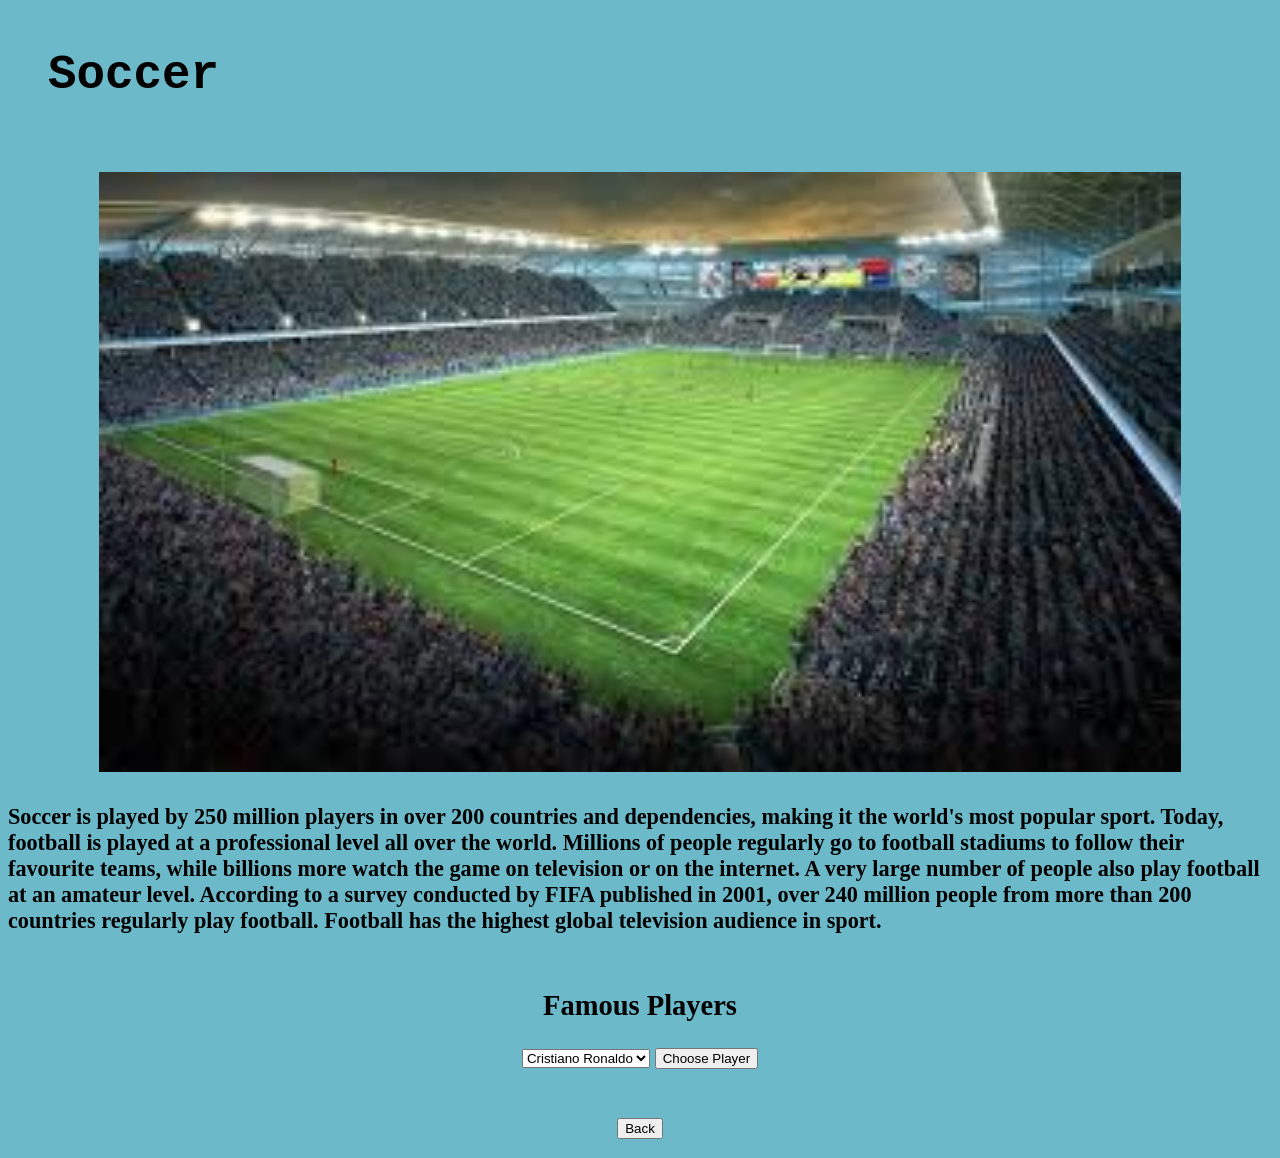
<file: Soccer.html>
<html>
  <head>
	 <link href="style.css" rel="stylesheet" type="text/css">
	<title>Soccer</title>
  </head>
  <body>
      <h1>Soccer</h1>
      <div class="c">
          <img src=[data-uri]
          style="height:600px">
      </div>
      <h3>Soccer is played by 250 million players in over 200 countries and dependencies, making it the world's most popular sport.
Today, football is played at a professional level all over the world. Millions of people regularly go to football stadiums to follow their favourite teams, while billions more watch the game on television or on the internet. A very large number of people also play football at an amateur level. According to a survey conducted by FIFA published in 2001, over 240 million people from more than 200 countries regularly play football. Football has the highest global television audience in sport.</h3>
      <div class="c">
          <h2>Famous Players</h2>
          <form action = 'basketball.php' method = "post">
		<select name = "person">
			<option value = "Cristiano Ronaldo">Cristiano Ronaldo</option>
			<option value = "Lionel Messi">Lionel Messi</option>
			<option value = "Neymar">Neymar</option>
		</select>
		<input type = "submit" value="Choose Player">
	</form>
      </div>
      <center><form action="index.html">
      <input type="submit" value="Back" /></center>
  </body>
</file>
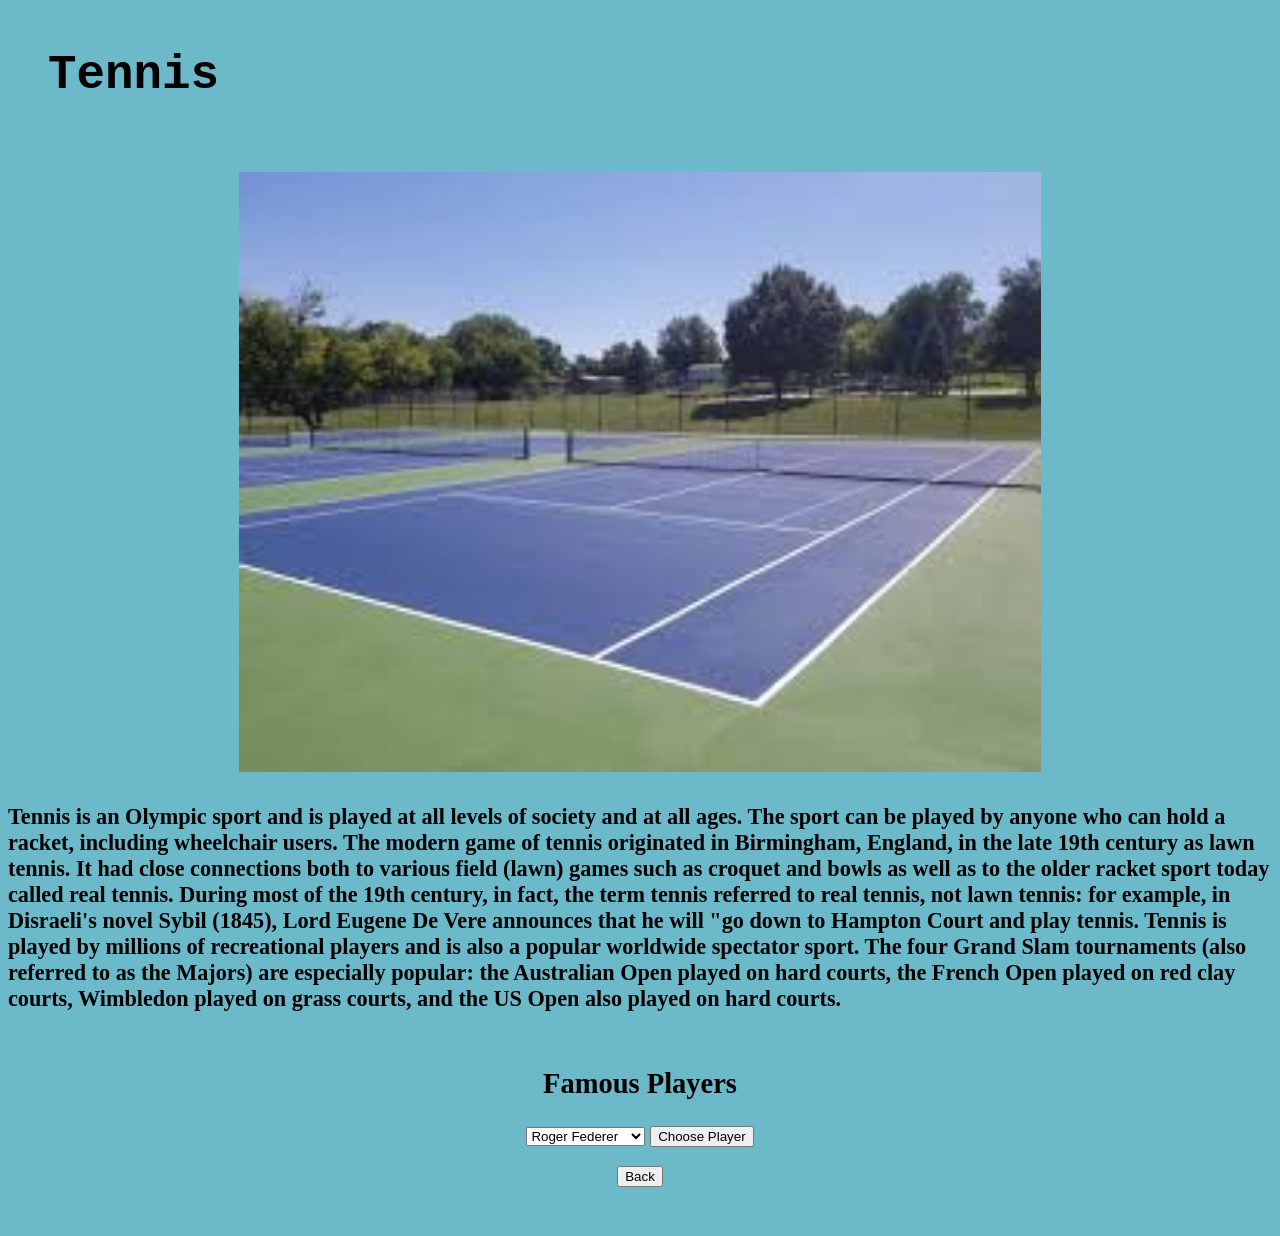
<file: Tennis.html>
<html>
  <head>
	 <link href="style.css" rel="stylesheet" type="text/css">
	<title>Tennis</title>
  </head>
  <body>
      <h1>Tennis</h1>
      <div class="c">
          <img src=[data-uri]
          style="height:600px">
      </div>
      <h3>Tennis is an Olympic sport and is played at all levels of society and at all ages. The sport can be played by anyone who can hold a racket, including wheelchair users. The modern game of tennis originated in Birmingham, England, in the late 19th century as lawn tennis. It had close connections both to various field (lawn) games such as croquet and bowls as well as to the older racket sport today called real tennis. During most of the 19th century, in fact, the term tennis referred to real tennis, not lawn tennis: for example, in Disraeli's novel Sybil (1845), Lord Eugene De Vere announces that he will "go down to Hampton Court and play tennis. Tennis is played by millions of recreational players and is also a popular worldwide spectator sport. The four Grand Slam tournaments (also referred to as the Majors) are especially popular: the Australian Open played on hard courts, the French Open played on red clay courts, Wimbledon played on grass courts, and the US Open also played on hard courts.</h3>
      <div class="c">
          <h2>Famous Players</h2>
          <form action = 'basketball.php' method = "post">
		<select name = "person">
			<option value = "Roger Federer">Roger Federer</option>
			<option value = "Serena Williams">Serena Williams</option>
			<option value = "Rafael Nadal">Rafael Nadal</option>
		</select>
		<input type = "submit" value="Choose Player">
	</form>
	<center><form action="index.html">
      <input type="submit" value="Back" /></center>
      </div>
  </body>
</file>
<file: style.css>
/*style.css*/
/*External CSS Below*/
body{
background-color:#6BB9C9;
   font-size: 19px;

}

h1{
 font-family:courier, helvetica, sans-serif;
 color: black;
    border-width: 0.3em;
    border-color: white;
 font-size: 2.5em;
 margin:0;
    padding: 40px;
	text-align: left;
}
.a{
      text-align: left;
    margin: 20px;
    padding: 10px;
	}

.b{
      text-align: right;
    margin: 20px;
    padding: 10px;
	}
.c{
      text-align: center;
    margin: 20px;
    padding: 10px;
	}
	
.column {
  float: left;
  width: 50%;
}

/* Clear floats after the columns */
.row:after {
  content: "";
  display: table;
  clear: both;
}
</file>
